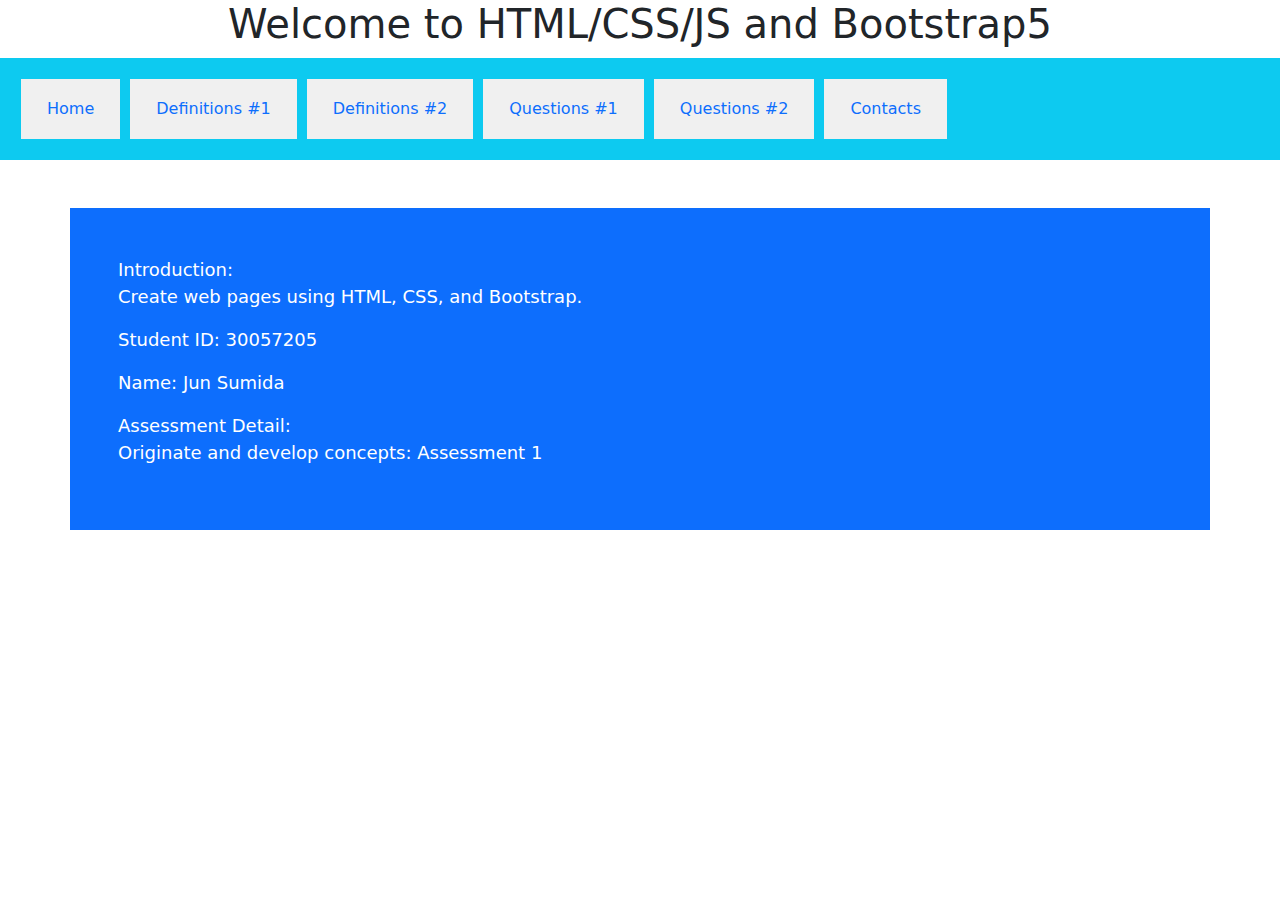
<file: html/index.html>
<!DOCTYPE html>
<html lang="en">
<head>
<title>Assessment One</title>
<meta charset="utf-8">
<meta name="" content="width=device-width, initial-scale=1.0">

<link href="css_style.css" rel="stylesheet">
<link href="https://cdn.jsdelivr.net/npm/bootstrap@5.3.0/dist/css/bootstrap.min.css"
rel="stylesheet">
<script src="https://cdn.jsdelivr.net/net/npm/bootstrap@5.3.0/dist/js/bootstrap.bundle.min.js">
</script>


</head>

<h1 style="text-align:center;">Welcome to HTML/CSS/JS and Bootstrap5</h1>
<body>
 <div class="container-fluid p-3 bg-info text-white">
    <ul class="nav" style="list-style-type:none;">
      <li class="nav-item"><a class="nav-link" href="index.html">Home</a></li>
      <li class="nav-item"><a class="nav-link" href="definition1.html">Definitions #1</a></li>
	  <li class="nav-item"><a class="nav-link" href="definition2.html">Definitions #2</a></li>
      <li class="nav-item"><a class="nav-link" href="question1.html">Questions #1</a></li>
	  <li class="nav-item"><a class="nav-link" href="question2.html">Questions #2</a></li>
      <li class="nav-item"><a class="nav-link" href="Contacts.html">Contacts</a></li>
    </ul>
  </div>

<div class="container p-5 my-5 bg-primary text-white">
	<div class="content1">
		<p>Introduction:<br>
		Create web pages using HTML, CSS, and Bootstrap.</P>
		<p>Student ID: 30057205</P>
		<p>Name: Jun Sumida</P>
		<p>Assessment Detail:<br>
		   Originate and develop concepts: Assessment 1</P>
	</div>
</div>


</body>
</html>
</file>
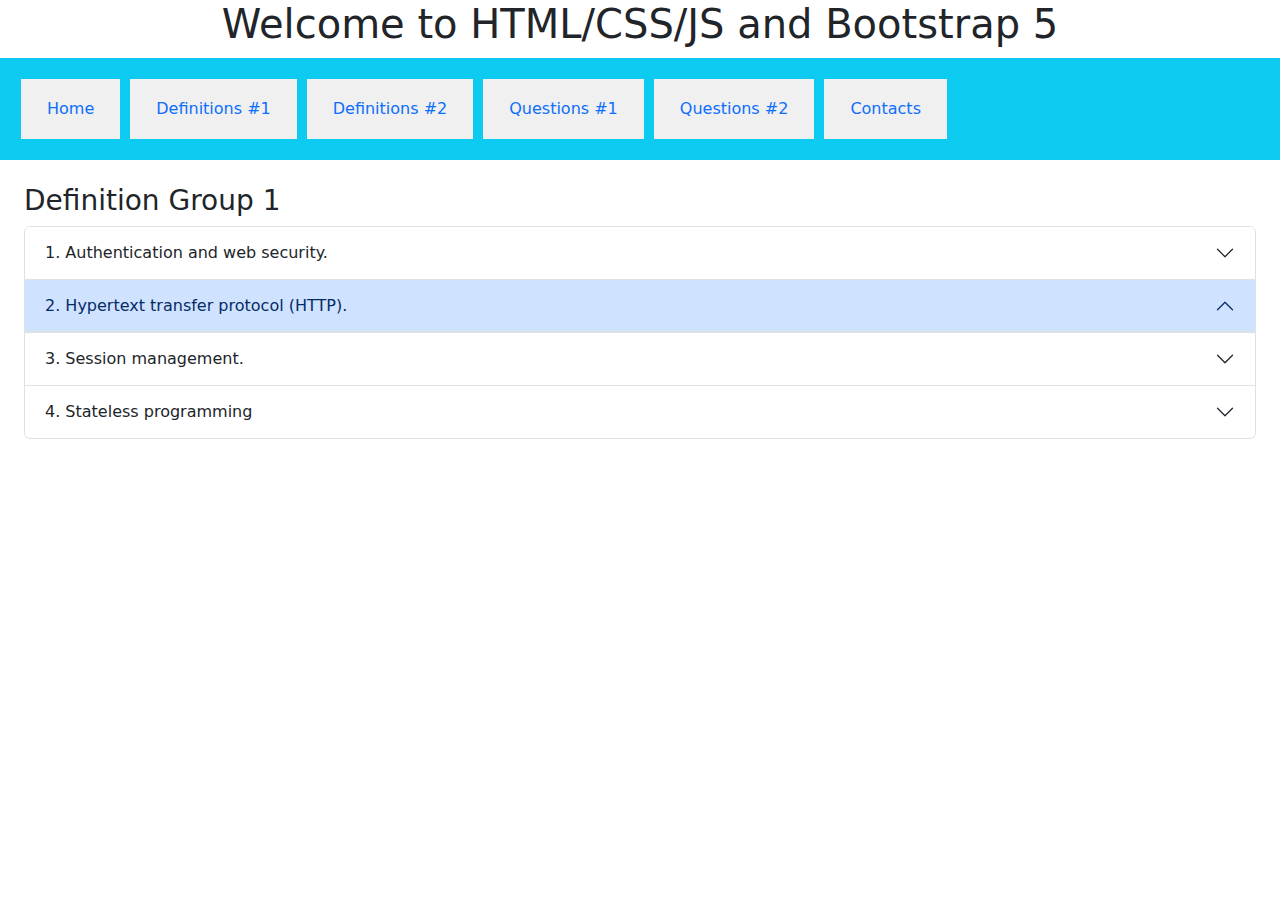
<file: html/definition1.html>
<!DOCTYPE html>
<html lang="en">

<head>
  <title>Assessment One</title>
  <meta charset="utf-8">
  <meta name="viewport" content="width=device-width, initial-scale=1.0">
  
  <link href="css_style.css" rel="stylesheet">
  <link href="https://cdn.jsdelivr.net/npm/bootstrap@5.3.0/dist/css/bootstrap.min.css" 
  rel="stylesheet" > 
  <script src="https://cdn.jsdelivr.net/npm/bootstrap@5.3.0/dist/js/bootstrap.bundle.min.js"></script>
</head>

<h1 style="text-align:center;">Welcome to HTML/CSS/JS and Bootstrap 5</h1>

<body>
 <div class="container-fluid p-3 bg-info text-white">
    <ul class="nav" style="list-style-type:none;">
      <li class="nav-item"><a class="nav-link" href="index.html">Home</a></li>
      <li class="nav-item"><a class="nav-link" href="definition1.html">Definitions #1</a></li>
	  <li class="nav-item"><a class="nav-link" href="definition2.html">Definitions #2</a></li>
      <li class="nav-item"><a class="nav-link" href="question1.html">Questions #1</a></li>
	  <li class="nav-item"><a class="nav-link" href="question2.html">Questions #2</a></li>
      <li class="nav-item"><a class="nav-link" href="Contacts.html">Contacts</a></li>
    </ul>
  </div>
    
<div class="m-4">
	<h3>Definition Group 1</h3>
    <div class="accordion" id="myAccordion">
        <div class="accordion-item">
            <h2 class="accordion-header" id="headingOne">
                <button type="button" class="accordion-button collapsed" data-bs-toggle="collapse" data-bs-target="#collapseOne">1. Authentication and web security.</button>									
            </h2>
            <div id="collapseOne" class="accordion-collapse collapse" data-bs-parent="#myAccordion">
                <div class="card-body">
                    <p>Authentication is the process of identifying someone’s identity by assuring that the person is the same as what he/she is claiming for.
					   It is used by both server and client. The server uses authentication when someone wants to access the information,
					   and the server needs to knowhow is accessing the information. 
					</p>
                </div>
            </div>
        </div>
        <div class="accordion-item">
            <h2 class="accordion-header" id="headingTwo">
                <button type="button" class="accordion-button" data-bs-toggle="collapse" data-bs-target="#collapseTwo">2. Hypertext transfer protocol (HTTP).</button>
            </h2>
            <div id="collapseTwo" class="accordion-collapse collapse" data-bs-parent="#myAccordion">
                <div class="card-body">
                    <p>HTTP is an extensible protocol that relies on concepts like resources and Uniform Resource Identifiers (URIs), simple message structure, 
				       and client-server communication flow. On top of these basic concepts, numerous extensions have been developed over the years that
					   add updated functionality and semantics with new HTTP methods or headers. 
					<a href="https://developer.mozilla.org/en-US/docs/Web/HTTP/Basics_of_HTTP" target="_blank">Learn more.</a></p>
                </div>
            </div>
        </div>
        <div class="accordion-item">
            <h2 class="accordion-header" id="headingThree">
                <button type="button" class="accordion-button collapsed" data-bs-toggle="collapse" data-bs-target="#collapseThree">3. Session management.</button>                     
            </h2>
            <div id="collapseThree" class="accordion-collapse collapse" data-bs-parent="#myAccordion">
                <div class="card-body">
                    <p>Session management is the process of securing multiple requests to a service from the same user or entity. 
					   Session management manages sessions between the web application and the users. The communication between a web browser and
				       a website is usually done over HTTP or HTTPS. When a user visits a website, a session is made containing multiple requests and responses over HTTP.
					   In many cases, a session is initialized by authenticating a user or entity with factors such as a password. 
					   Once the user is authenticated, subsequent requests authenticate the session as opposed to the user themselves. 
					<a href="https://www.securecoding.com/blog/session-management-an-overview/" target="_blank">Learn more.</a></p>
                </div>
            </div>
        </div>
		<div class="accordion-item">
            <h2 class="accordion-header" id="headingFour">
                <button type="button" class="accordion-button collapsed" data-bs-toggle="collapse" data-bs-target="#collapseFour">4. Stateless programming</button>                     
            </h2>
            <div id="collapseFour" class="accordion-collapse collapse" data-bs-parent="#myAccordion">
                <div class="card-body">
                    <p> Stateless programming is a paradigm in which the operations (functions, methods, procedures etc.) 
						you implement are not sensitive to the state of the computation. Program does not maintain a state. 
						This means that the program cannot take information about the last session into the next, 
						such as settings the user chose or conditions that arose during the processing. 
					<a href="https://www.pcmag.com/encyclopedia/term/stateless" target="_blank">Learn more.</a></p>
                </div>
            </div>
        </div>
    </div>
</div>
</body>
</html>
</file>
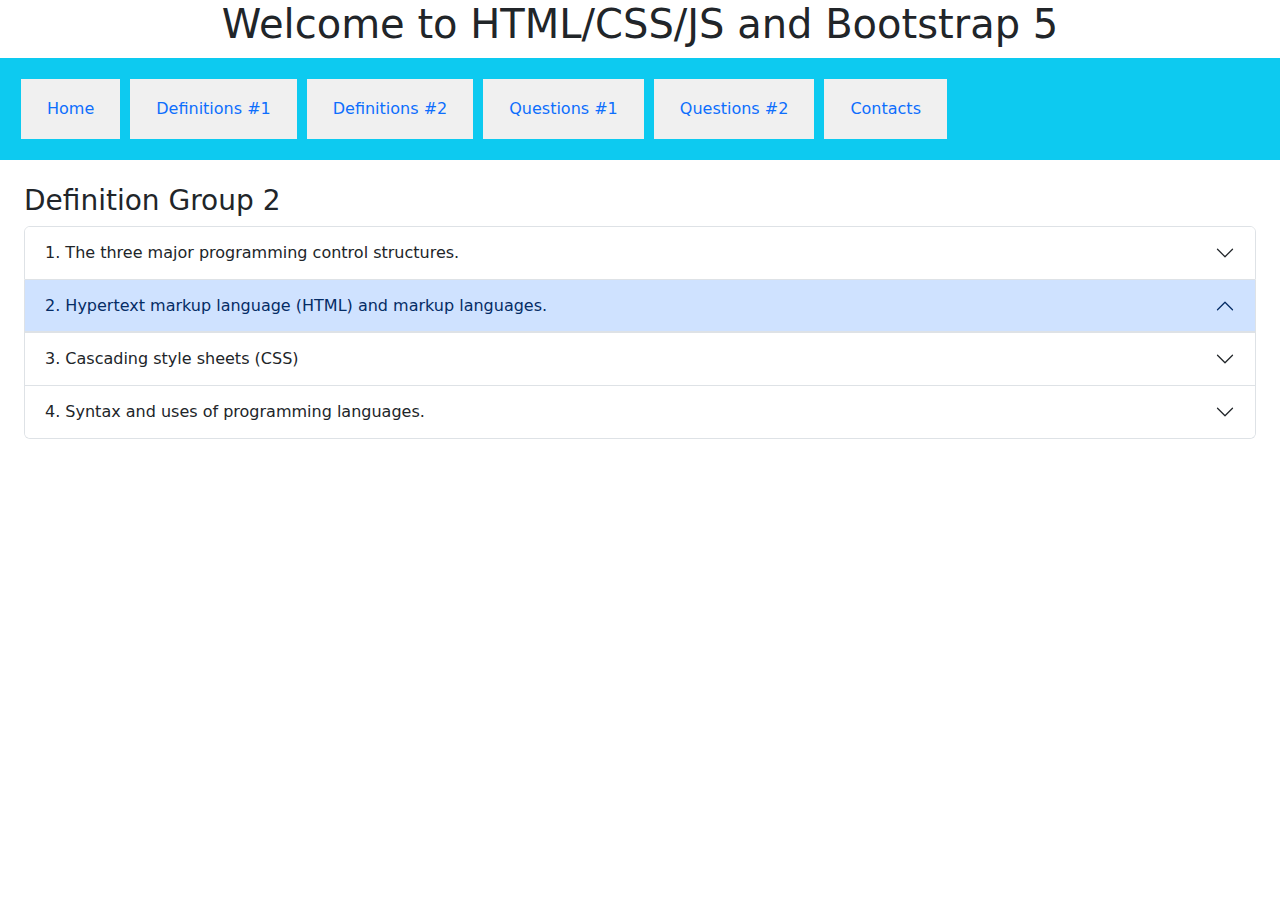
<file: html/definition2.html>
<!DOCTYPE html>
<html lang="en">

<head>
  <title>Assessment One</title>
  <meta charset="utf-8">
  <meta name="viewport" content="width=device-width, initial-scale=1.0">

  <link href="css_style.css" rel="stylesheet">	
  <link href="https://cdn.jsdelivr.net/npm/bootstrap@5.3.0/dist/css/bootstrap.min.css" rel="stylesheet"> 
  <script src="https://cdn.jsdelivr.net/npm/bootstrap@5.3.0/dist/js/bootstrap.bundle.min.js"></script>
</head>


<h1 style="text-align:center;">Welcome to HTML/CSS/JS and Bootstrap 5</h1>

<body>
 <div class="container-fluid p-3 bg-info text-white">
    <ul class="nav" style="list-style-type:none;">
      <li class="nav-item"><a class="nav-link" href="index.html">Home</a></li>
      <li class="nav-item"><a class="nav-link" href="definition1.html">Definitions #1</a></li>
	  <li class="nav-item"><a class="nav-link" href="definition2.html">Definitions #2</a></li>
      <li class="nav-item"><a class="nav-link" href="question1.html">Questions #1</a></li>
	  <li class="nav-item"><a class="nav-link" href="question2.html">Questions #2</a></li>
      <li class="nav-item"><a class="nav-link" href="Contacts.html">Contacts</a></li>
    </ul>
  </div>

<div class="m-4">
	<h3>Definition Group 2</h3>
    <div class="accordion" id="myAccordion">
        <div class="accordion-item">
            <h2 class="accordion-header" id="headingOne">
                <button type="button" class="accordion-button collapsed" data-bs-toggle="collapse" data-bs-target="#collapseOne">1. The three major programming control structures.</button>									
            </h2>
            <div id="collapseOne" class="accordion-collapse collapse" data-bs-parent="#myAccordion">
                <div class="card-body">
                    <p>There are three basic types of logic, or flow of control<br>
						<p> known as: <br>
							1.	Sequence logic, or sequential flow <br>
							2.	Selection logic, or conditional flow <br>
							3.	Iteration logic, or repetitive flow <br></P>
					</p>
                </div>
            </div>
        </div>
        <div class="accordion-item">
            <h2 class="accordion-header" id="headingTwo">
                <button type="button" class="accordion-button" data-bs-toggle="collapse" data-bs-target="#collapseTwo">2. Hypertext markup language (HTML) and markup languages.</button>
            </h2>
            <div id="collapseTwo" class="accordion-collapse collapse" data-bs-parent="#myAccordion">
                <div class="card-body">
                    <p>Hypertext markup language is a programming language used to create web pages and is rendered by a web browser. 
					   A Markup Language is a way that computers speak to each other to control how text is processed and presented. 
					   To do this HTML uses two things: tags and attributes. 
					</p>
                </div>
            </div>
        </div>
        <div class="accordion-item">
            <h2 class="accordion-header" id="headingThree">
                <button type="button" class="accordion-button collapsed" data-bs-toggle="collapse" data-bs-target="#collapseThree">3. Cascading style sheets (CSS)</button>                     
            </h2>
            <div id="collapseThree" class="accordion-collapse collapse" data-bs-parent="#myAccordion">
                <div class="card-body">
                    <p>CSS stands for Cascading Style Sheet. CSS allows you to specify various style properties for a given HTML element such as colors, backgrounds, fonts etc. 
					   A style sheet language used for describing the presentation of a document written in a markup language such as HTML or XML 
					   and a simple style formatting language to allow designers to specify style in a single document to be used by many documents. 
					</p>					
                </div>
            </div>
        </div>
		<div class="accordion-item">
            <h2 class="accordion-header" id="headingFour">
                <button type="button" class="accordion-button collapsed" data-bs-toggle="collapse" data-bs-target="#collapseFour">4. Syntax and uses of programming languages.</button>                     
            </h2>
            <div id="collapseFour" class="accordion-collapse collapse" data-bs-parent="#myAccordion">
                <div class="card-body">
                    <p>CSS has a simple syntax and uses several English keywords to specify the name of various style properties. 
					   A CSS syntax rule consists of a selector and declaration block. The selector points to the HTML element you want to style. 
					   The declaration block contains one or more declarations separated by semicolons. Each declaration includes a CSS property name and a value, 
					   separated by a colon. Multiple CSS declarations are separated with semicolons, and declaration blocks are surrounded by curly braces.
					<a href="https://www.tutorialrepublic.com/css-tutorial/css-syntax.php" target="_blank">Learn more.</a></p>
                </div>
            </div>
        </div>
    </div>
</div>
</body>
</html>
</file>
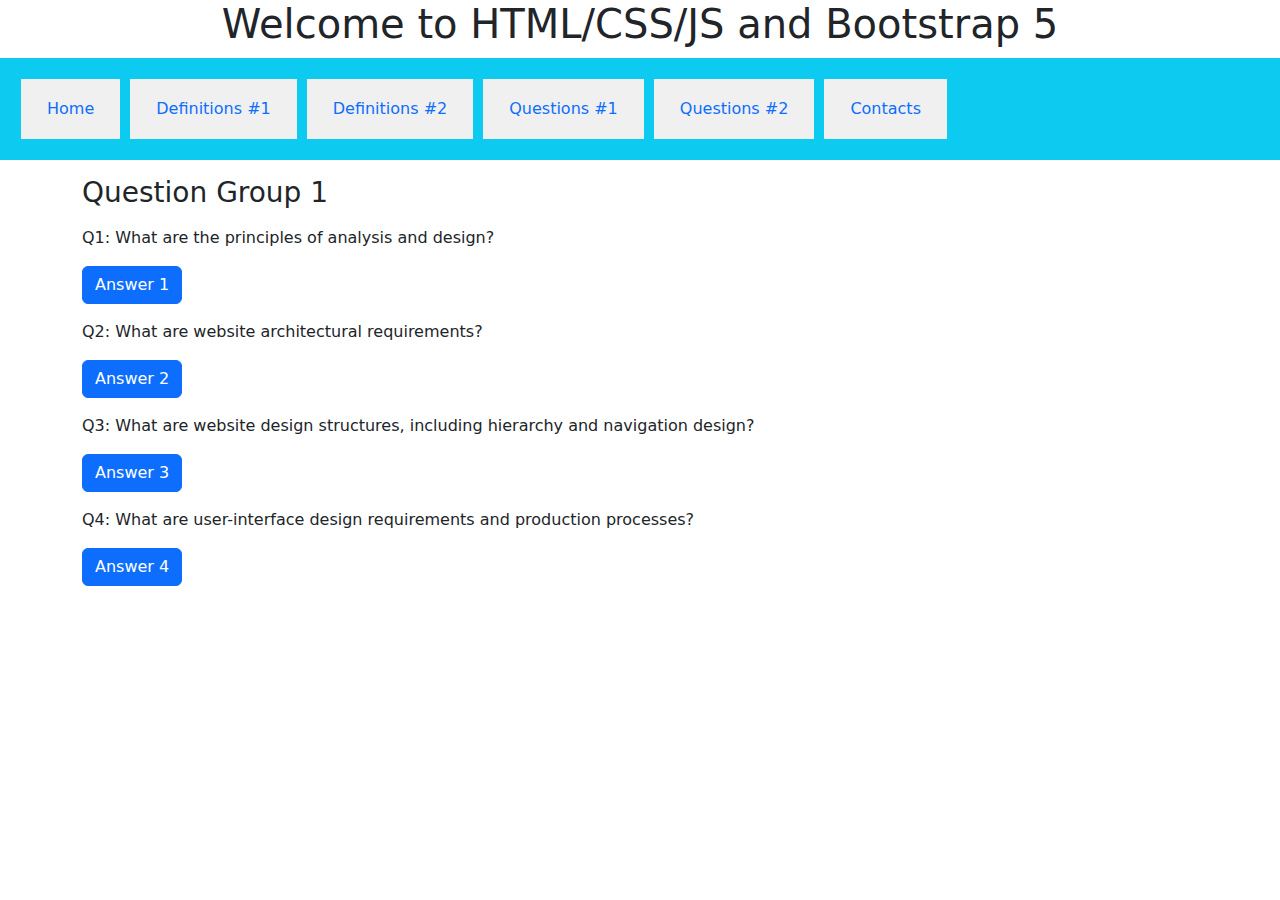
<file: html/question1.html>
<!DOCTYPE html>
<html lang="en">

<head>
  <title>Assessment One</title>
  <meta charset="utf-8">
  <meta name="viewport" content="width=device-width, initial-scale=1.0">

  <link href="css_style.css" rel="stylesheet">
  <link href="https://cdn.jsdelivr.net/npm/bootstrap@5.3.0/dist/css/bootstrap.min.css" rel="stylesheet"> 
  <script src="https://cdn.jsdelivr.net/npm/bootstrap@5.3.0/dist/js/bootstrap.bundle.min.js"></script>
</head>


<h1 style="text-align:center;">Welcome to HTML/CSS/JS and Bootstrap 5</h1>

<body>
 <div class="container-fluid p-3 bg-info text-white">
    <ul class="nav" style="list-style-type:none;">
      <li class="nav-item"><a class="nav-link" href="index.html">Home</a></li>
      <li class="nav-item"><a class="nav-link" href="definition1.html">Definitions #1</a></li>
	  <li class="nav-item"><a class="nav-link" href="definition2.html">Definitions #2</a></li>
      <li class="nav-item"><a class="nav-link" href="question1.html">Questions #1</a></li>
	  <li class="nav-item"><a class="nav-link" href="question2.html">Questions #2</a></li>
      <li class="nav-item"><a class="nav-link" href="Contacts.html">Contacts</a></li>
    </ul>
  </div>

<div class="container mt-3">
  <h3>Question Group 1</h3>
  <p></p>
  <p>Q1: What are the principles of analysis and design? </p>
  <button type="button" class="btn btn-primary" data-bs-toggle="collapse" data-bs-target="#demo1">Answer 1</button>
  <div id="demo1" class="collapse">
    Analysis is an investigation of the problem and requirements, and Design is a conceptual solution that fulfills the requirements. 
  </div>
  <p></p>
  <p>Q2: What are website architectural requirements?</p>
  <button type="button" class="btn btn-primary" data-bs-toggle="collapse" data-bs-target="#demo2">Answer 2</button>
  <div id="demo2" class="collapse">
    Website architecture is the planning and design of the technical, functional and visual components of a website and used in creating a logical layout of a website in line with the user and/or business requirements. 
		Website architectural Requirements are:
		* Technical constraints; server, storage, memory, and communication interface.
		* Functional aspects; the types of services, processes the website will provide.
		* Visual appearance; the user interface, colours, buttons, and other visual design elements.
		* Security parameters; how the website will ensure access control and transactions.
  </div>
  <p></p>
  <p>Q3: What are website design structures, including hierarchy and navigation design? </p>
  <button type="button" class="btn btn-primary" data-bs-toggle="collapse" data-bs-target="#demo3">Answer 3</button>
  <div id="demo3" class="collapse">
   A website’s structure can be defined as the structural projection of an informational space that provides intuitive content access. 
   The website design structure is important when designing a systematic approach to the process of developing proper navigation and helps user navigate with ease 
   and achieve their goals through easy navigation and categorization. Hierarchical model is the most common types of website structures. 
   It takes advantage of a very simple top-down approach to guide from main page (home page) to subpage (child page) with specific content. 
  </div>
  <p></p>
  <p>Q4: What are user-interface design requirements and production processes?</p>
  <button type="button" class="btn btn-primary" data-bs-toggle="collapse" data-bs-target="#demo4">Answer 4</button>
  <div id="demo4" class="collapse">
	User Interface design focuses on anticipating what users might need to do and ensuring that the interface has elements that
	are easy to access, understand, and use to facilitate those actions. The process of the UI design concepts includes interaction design,
	visual design, and information architecture. 
		UI design requirements are 
			* Input controls: Buttons, text fields, checkboxes, radio buttons, dropdown lists, list boxes, toggles, data field etc
			* Navigation components: icons, breadcrumb, slider, search field, pagination, tags.
			* Informational components: tooltips, icons, progress bar, notifications, message boxes, modal windows.

  </div>
</div>
 
</body>
</html>
</file>
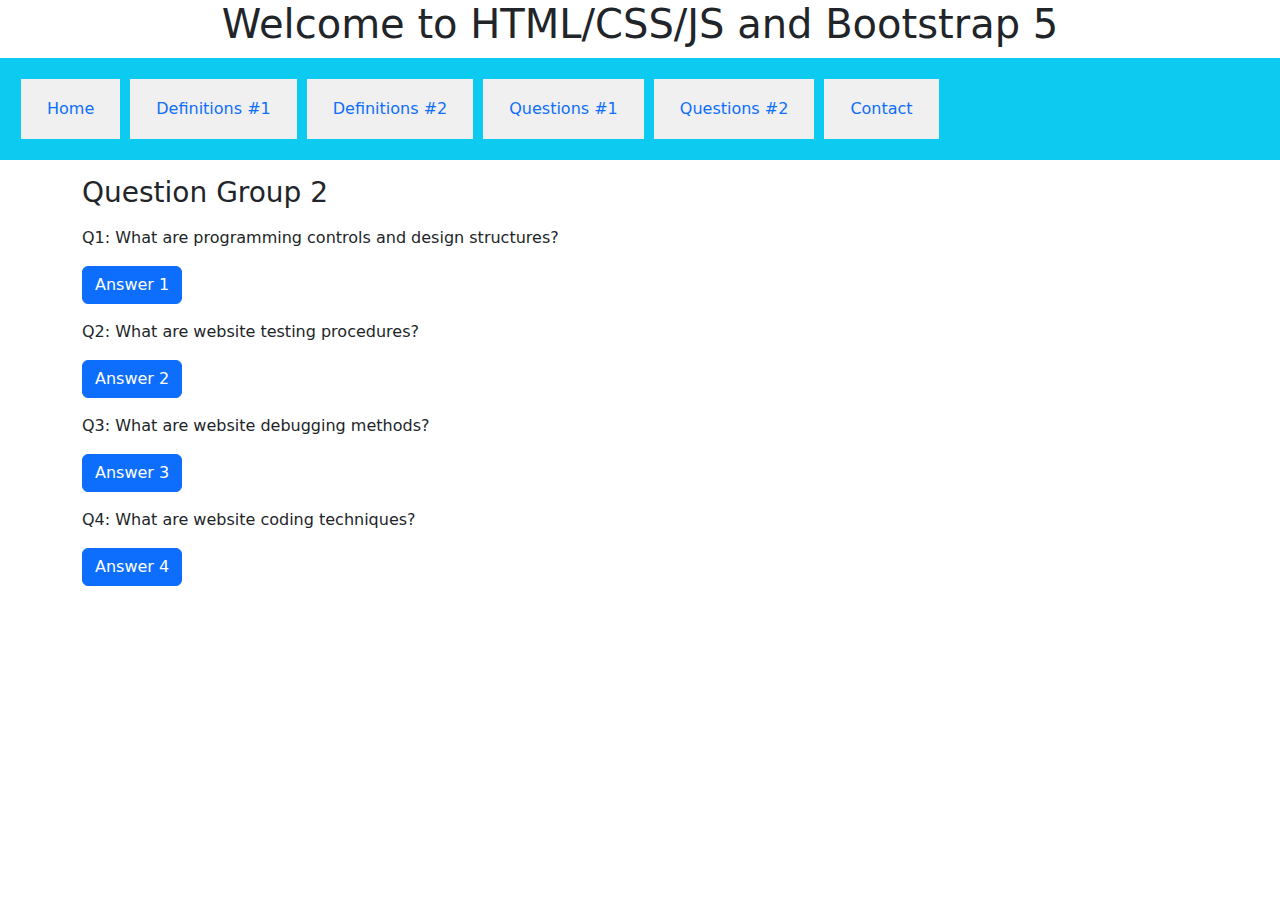
<file: html/question2.html>
<!DOCTYPE html>
<html lang="en">

<head>
  <title>Assessment One</title>
  <meta charset="utf-8">
  <meta name="viewport" content="width=device-width, initial-scale=1.0">

  <link href="css_style.css" rel="stylesheet">
  <link href="https://cdn.jsdelivr.net/npm/bootstrap@5.3.0/dist/css/bootstrap.min.css" rel="stylesheet"> 
  <script src="https://cdn.jsdelivr.net/npm/bootstrap@5.3.0/dist/js/bootstrap.bundle.min.js"></script>
</head>


<h1 style="text-align:center;">Welcome to HTML/CSS/JS and Bootstrap 5</h1>

<body>
 <div class="container-fluid p-3 bg-info text-white">
    <ul class="nav" style="list-style-type:none;">
      <li class="nav-item"><a class="nav-link" href="index.html">Home</a></li>
      <li class="nav-item"><a class="nav-link" href="definition1.html">Definitions #1</a></li>
	  <li class="nav-item"><a class="nav-link" href="definition2.html">Definitions #2</a></li>
      <li class="nav-item"><a class="nav-link" href="question1.html">Questions #1</a></li>
	  <li class="nav-item"><a class="nav-link" href="question2.html">Questions #2</a></li>
      <li class="nav-item"><a class="nav-link" href="Contacts.html">Contact</a></li>
    </ul>
  </div>



<div class="container mt-3">
  <h3>Question Group 2</h3>
  <p></p>
  <p>Q1: What are programming controls and design structures?</p>
  <button type="button" class="btn btn-primary" data-bs-toggle="collapse" data-bs-target="#demo1">Answer 1</button>
  <div id="demo1" class="collapse">
    Programming controls is a programming paradigm aimed at improving the clarity, quality, 
	and development time of a computer program by making extensive use of the structured control flow constructs of
	selection (if/then/else) and repetition (while and for) block structures, and subroutines. 
	Design structures is called structured design and can be described with four logical structures.
	When using the structures in a disciplined manner, the algorithm described in the pseudo-code is called a structured algorithm. 
  </div>
  <p></p>
  <p>Q2: What are website testing procedures? </p>
  <button type="button" class="btn btn-primary" data-bs-toggle="collapse" data-bs-target="#demo2">Answer 2</button>
  <div id="demo2" class="collapse">
    The website testing procedures consists of multiple steps that ensure that an application is fully functional and runs smoothly and securely. 
	It is an essential part of web development and ensure that an application is running properly before its release. <br>
		There are 6 steps as follows:<br>
			Step 1: Functional Testing<br>
			Step 2: Usability Testing<br>
			Step 3: Interface Testing<br>
			Step 4: Compatibility Testing<br> 
			Step 5: Performance Testing<br>
			Step 6: Security Testing<br>
  </div>
  <p></p>
  <p>Q3: What are website debugging methods?</p>
  <button type="button" class="btn btn-primary" data-bs-toggle="collapse" data-bs-target="#demo3">Answer 3</button>
  <div id="demo3" class="collapse">
    Debugging is a methodical process of finding and reducing the number of bugs, or defects, in a computer program. A lot of web development tools are integrated into browsers. 
	These tools are not just for web development, but also serve a lot of other functions, of which debugging is one of the most prominent.  
	These tools help inspecting and analysing possible issues with the CSS, HTML, and Java Script used in the code. 
  </div>
  <p></p>
  <p>Q4: What are website coding techniques? </p>
  <button type="button" class="btn btn-primary" data-bs-toggle="collapse" data-bs-target="#demo4">Answer 4</button>
  <div id="demo4" class="collapse">
    HTML to create the structured web pages. HTML markup and sematic HTML elements to write a HTML document and understand the context of content. 
	Create Cascading Style Sheets (CSS) to apply styles, layouts, and visuals to your web pages. It needs to understand CSS rules to write a CSS documentation. Adding the <link> tag and “rel” and “href” attribute to utilise CSS into HTML. 
	Understand JavaScript to add interactivity to your web pages. JavaScript is the foundation language for web development combined with HTML and CSS. It needs to understand a proper naming conventions, consistent indentation and comment the code properly. 
  </div>
</div>
 
</body>
</html>
</file>
<file: html/css_style.css>
.h1 {
	font-family: Calibri, sans-serif;
	background-color: white;
	text-align: center;
}


.container-fluid {
	background-color: blue;   
	color: white; 
	margin: 10px
	
}

.nav-item {  
  margin-right: 10px; 
  background-color: #f0f0f0; 
  font-size: 16px; 
  margin: 5px; 
  padding: 10px;
}	
  
.content1 {
	font-size: 18px
}
</file>
